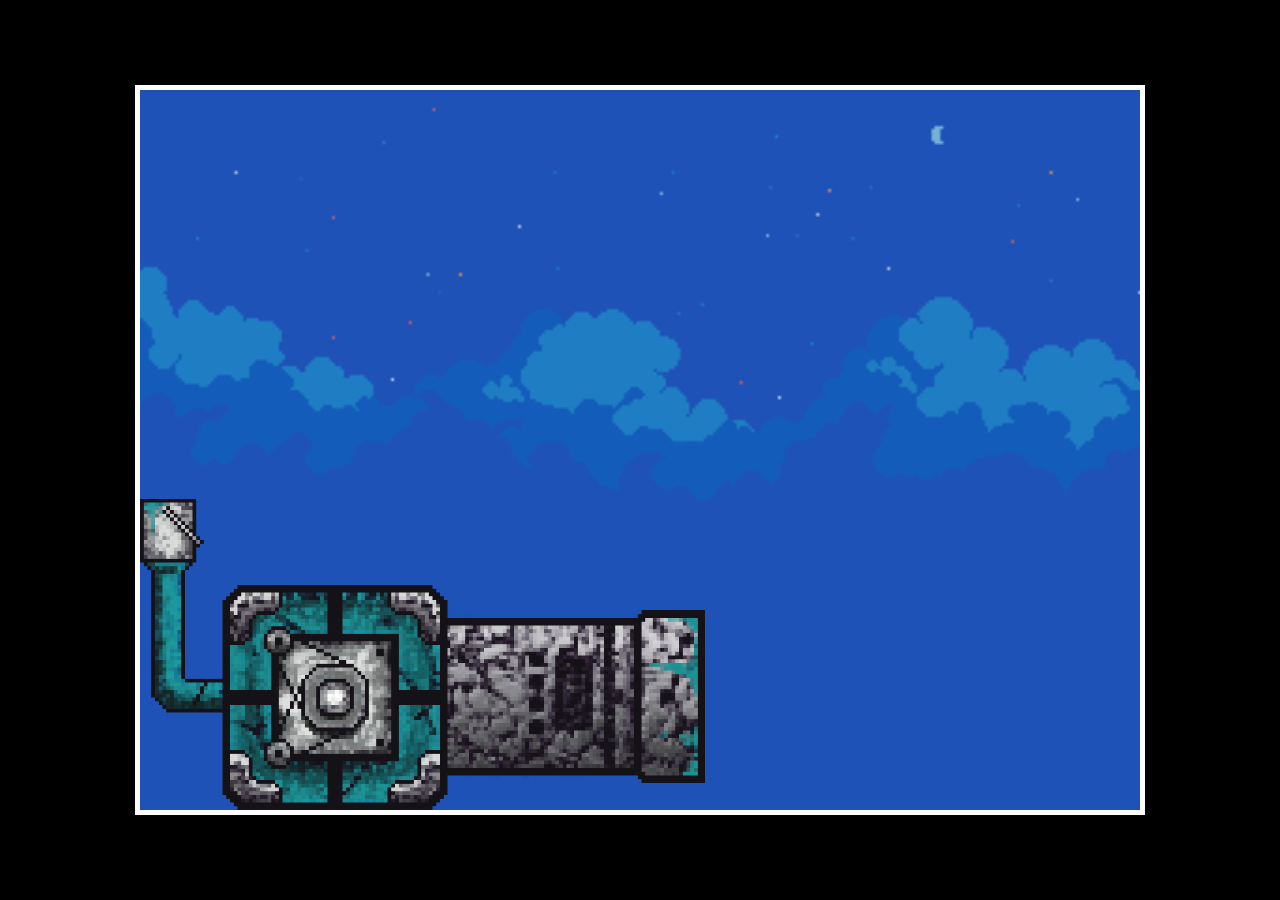
<file: index.html>
<!DOCTYPE html>
<html lang="en">
<head>
    <meta charset="UTF-8">
    <meta http-equiv="X-UA-Compatible" content="IE=edge">
    <meta name="viewport" content="width=device-width, initial-scale=1.0">
    <title>Paint Launch</title>
    <link rel="stylesheet" href="styles.css"/>
</head>
<body>
    <canvas id="canvas1"></canvas>
    <img id="playerImage" src="images/paintboy/player.png">
    <img id="cannonImage" src="images/cannons/base-c.png">
    <img id="barrelImage" src="images/cannons/base-b.png">
    <img id="backgroundImage" src="images/city 1/1.png">
    <img id="enemyImage" src="images/paintboy/blue-pb.png">

    <script src="script.js"></script>
</body>
</html>
</file>
<file: styles.css>
@font-face {
    font-family: 'PixelOperator';
    src: url('fonts/PixelOperator8.ttf') format('truetype');
}

body {
    background: black;
}
#canvas1 {
    position: absolute;
    top: 50%;
    left: 50%;
    transform: translate(-50%,-50%);
    border: 5px solid white;
}
#playerImage, #cannonImage, #barrelImage, #backgroundImage, #enemyImage {
    display: none;
}
</file>
